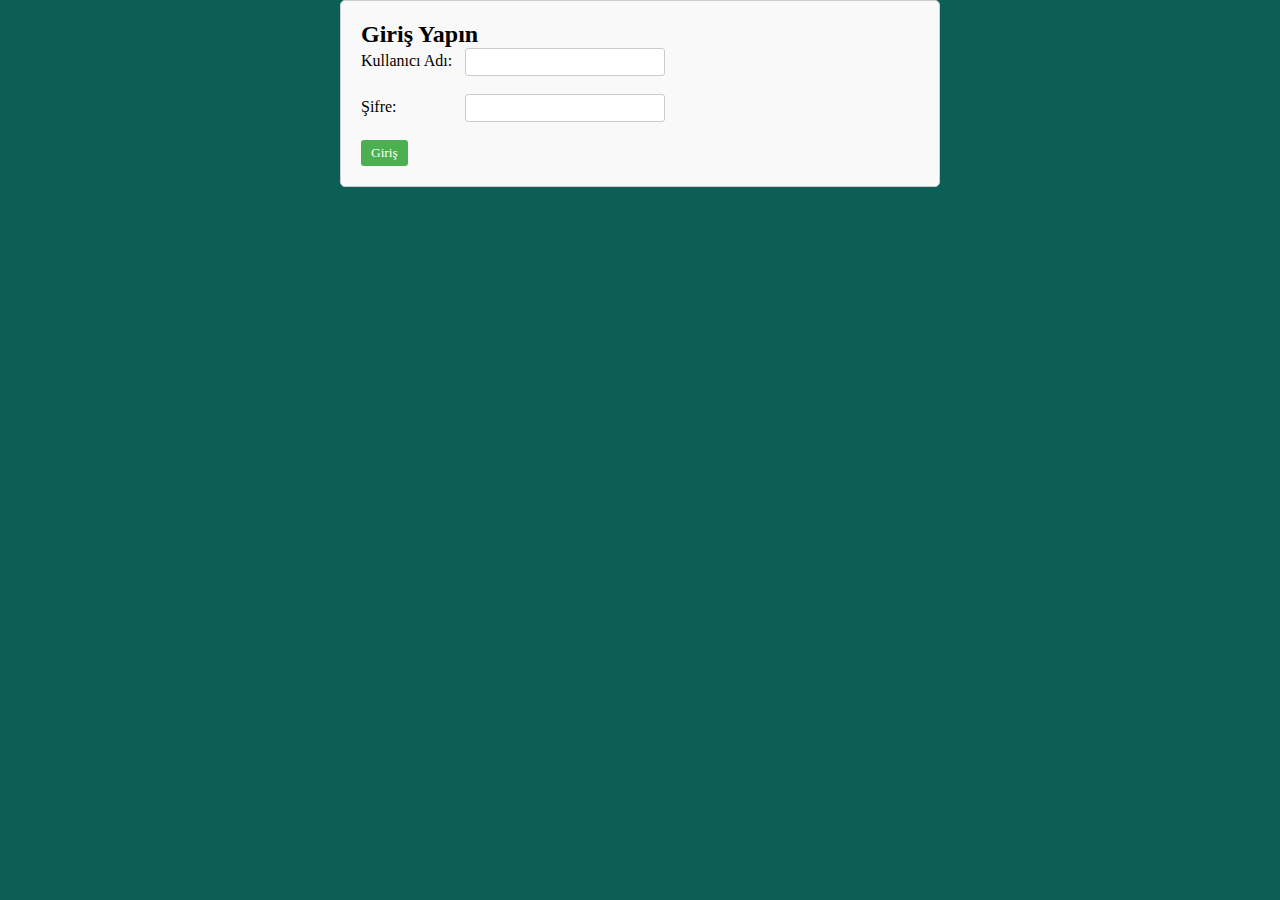
<file: index.html>
<!DOCTYPE html>
<html lang="en">
<head>
	<meta charset="UTF-8">
	<meta http-equiv="X-UA-Compatible" content="IE=edge">
	<meta name="viewport" content="width=device-width, initial-scale=1.0">
	<meta http-equiv="refresh" content="15; URL=soru1.html">

	<title>Sisteme Giriş</title>
	<link rel="stylesheet" type="text/css" href="style.css">
</head>
<body>
	<div id="login">
		<h2>Giriş Yapın</h2>
		<form id="login-form">
			<label for="username">Kullanıcı Adı:</label>
			<input type="text" id="username" name="username" required>
			<br><br>
			<label for="password">Şifre:</label>
			<input type="password" id="password" name="password" required>
			<br><br>
			<button type="button" onclick="location.href='soru1.html'">Giriş</button>
		</form>
	</div>
</body>
</html>
</file>
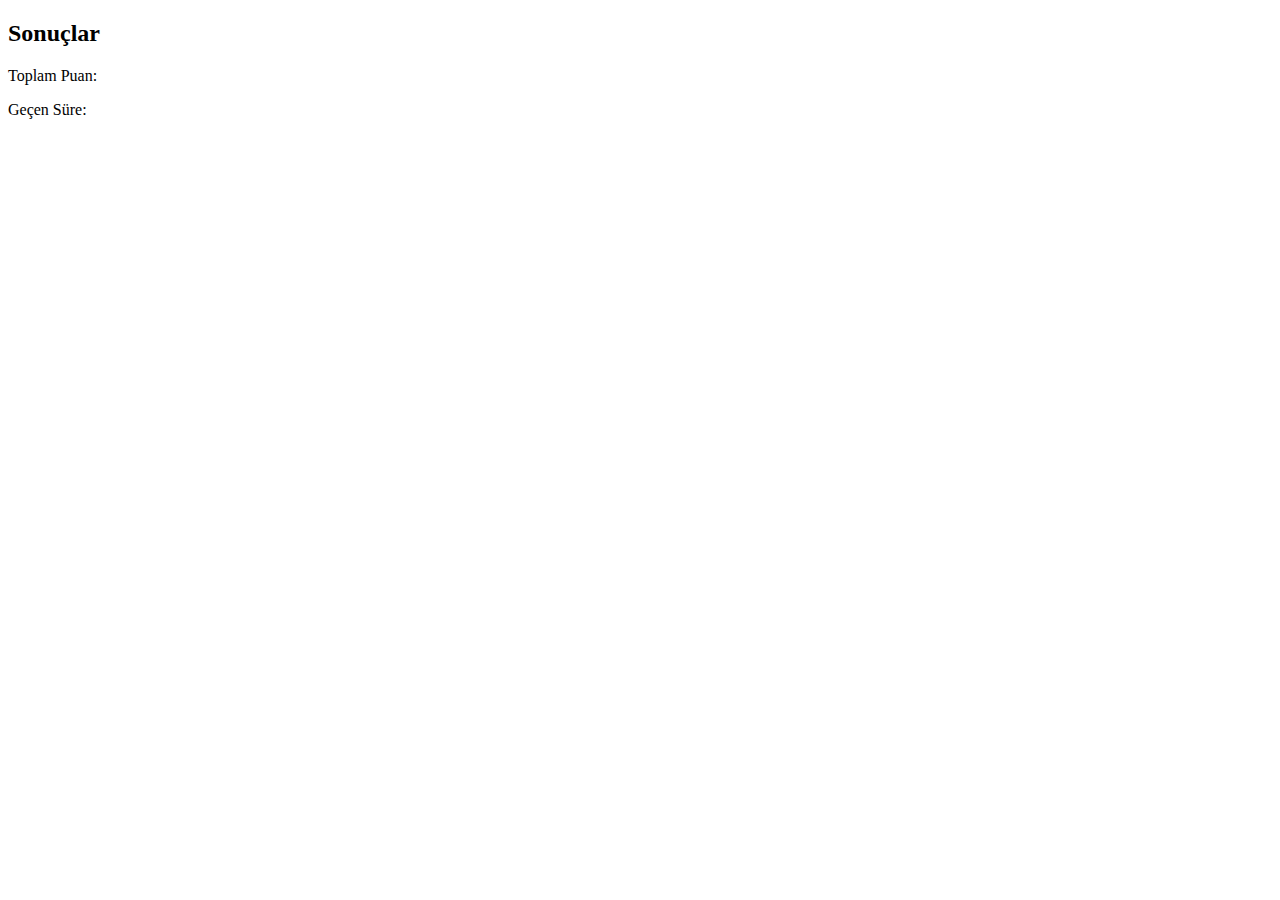
<file: sonuc.html>
<!DOCTYPE html>
<html lang="en">
<head>
	<meta charset="UTF-8">
	<meta http-equiv="X-UA-Compatible" content="IE=edge">
	<meta name="viewport" content="width=device-width, initial-scale=1.0">
	<title>Document</title>
</head>
<body>
	<div class="sonuc">
		<h2>Sonuçlar</h2>
		<p>Toplam Puan: <span id="toplam-puan"></span></p>
		<p>Geçen Süre: <span id="gecen-sure"></span></p>
	</div>
    <div id="test" style="display:none">
	  <h2>Test</h2>
	  <div id="question"></div>
	  <div id="choices"></div>
	  <button type="button" onclick="submitAnswer()">Cevabını Onayla</button>
	  <br><br>
	  <div id="timer"></div>
	  <br><br>
	  <button type="button" onclick="finishTest()">Testi Bitir</button>
    </div>
    <div id="result" style="display:none">
	  <h2>Sonuç</h2>
	  <p id="score"></p>
	  <button type="button" onclick="logout()">Çıkış Yap</button>
    </div>
    <script src="script.js"></script> 
</body>
</html>
</file>
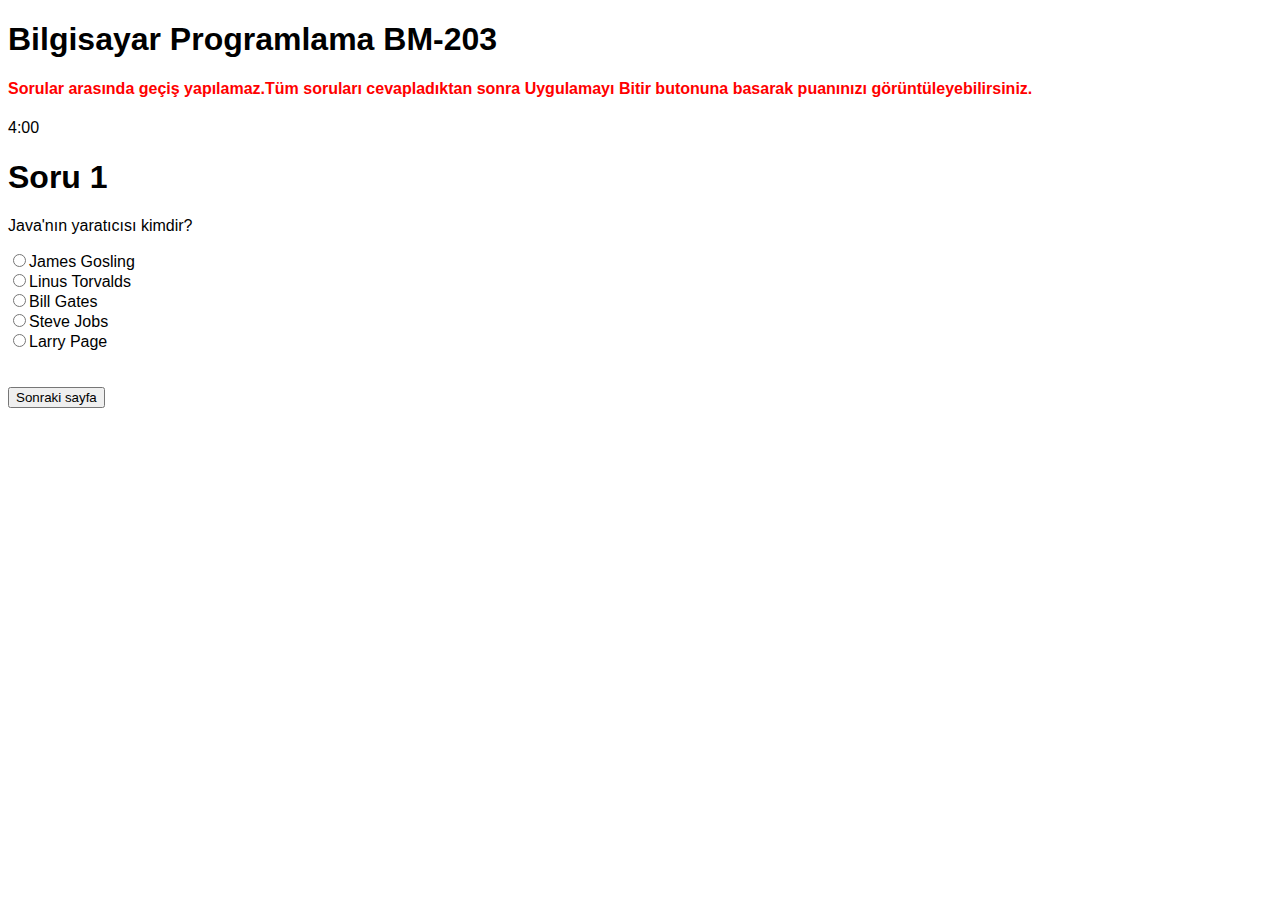
<file: soru1.html>
<!DOCTYPE html>
<html>
<head>
	<title>Bilgisayar Programlama BM-203</title>
	<meta charset="UTF-8">
    <meta http-equiv="refresh" content="240; URL=soru2.html">

	<style>
		body {
			font-family: Arial, sans-serif;
		}
	</style>
</head>
<body>
    <div class="test-alani">
        <h1>Bilgisayar Programlama BM-203</h1>
        <h4 style="color:red;">Sorular arasında geçiş yapılamaz.Tüm soruları cevapladıktan sonra Uygulamayı Bitir butonuna basarak puanınızı görüntüleyebilirsiniz.</h4>
        <div class="zamanlayici"><div id="zamanlayici">4:00</div>
    
    <script>
    var dakika = 4; // zamanlayıcı süresi (dakika cinsinden)
    var saniye = dakika * 60; // saniye cinsine çevir
    
    var zamanlayici = setInterval(function() {
    saniye--;
    
    var dakikaKalan = Math.floor(saniye / 60);
    var saniyeKalan = saniye % 60;
    
    var zamanlayiciDiv = document.getElementById("zamanlayici");
    zamanlayiciDiv.innerHTML = dakikaKalan + ":" + (saniyeKalan < 10 ? "0" : "") + saniyeKalan;
    
    if (saniye == 0) {
      clearInterval(zamanlayici);
      alert("Süre doldu!");
    }
    }, 1000); // her saniye güncelle
    </script></div>
	<h1>Soru 1</h1>
	<form action="soru2.html" method="post">
		<p>Java'nın yaratıcısı kimdir?</p>
		<input type="radio" name="cevap" value="a">James Gosling<br>
		<input type="radio" name="cevap" value="b">Linus Torvalds<br>
		<input type="radio" name="cevap" value="c">Bill Gates<br>
		<input type="radio" name="cevap" value="d">Steve Jobs<br>
		<input type="radio" name="cevap" value="e">Larry Page<br>
        <br><br>
		<button type="button" onclick="location.href='soru2.html'">Sonraki sayfa</button>
	</form>   
</body>
</html>
</file>
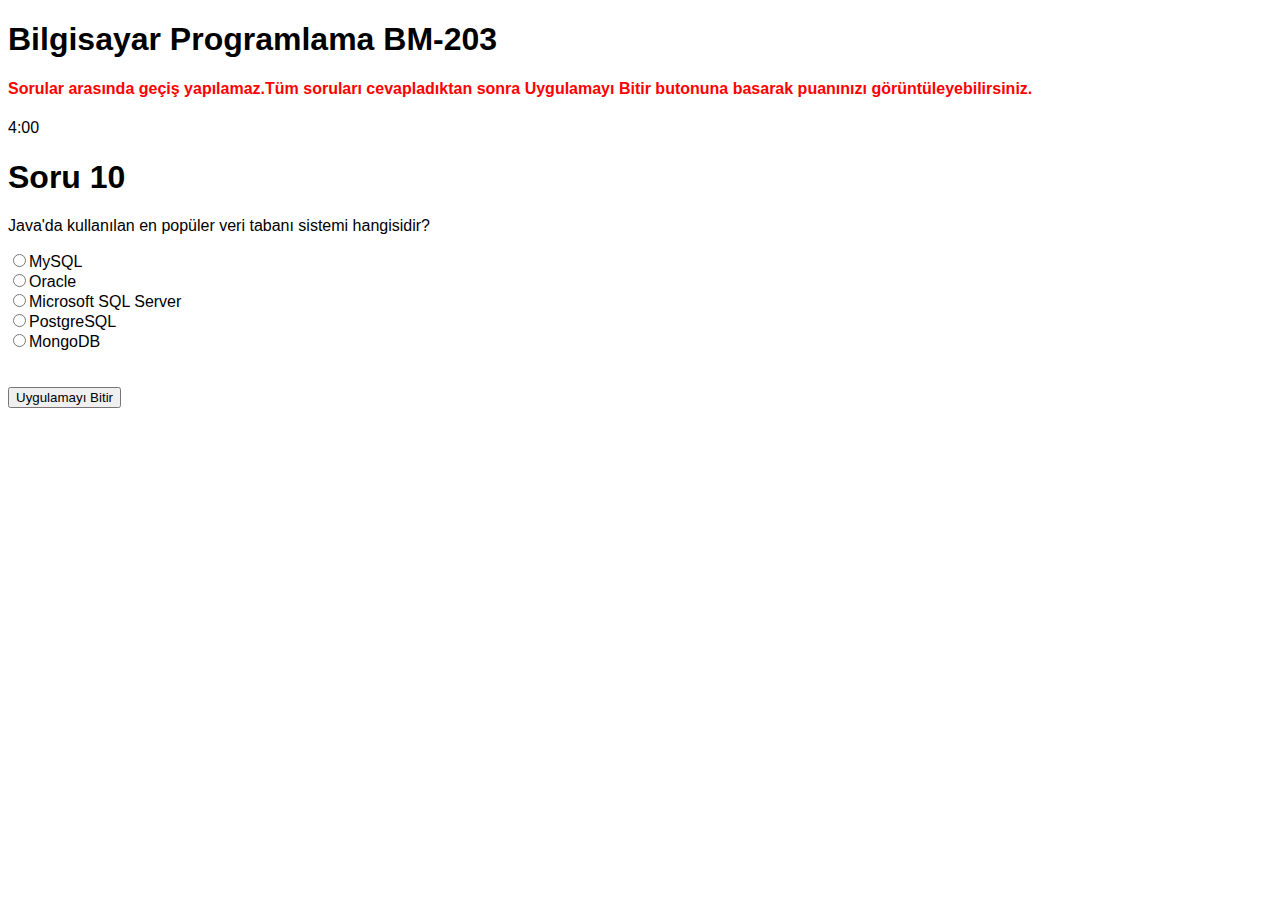
<file: soru10.html>
<!DOCTYPE html>
<html>
<head>
	<title>Bilgisayar Programlama BM-203</title>
	<meta charset="UTF-8">
    <meta http-equiv="refresh" content="240; URL=soru2.html">

	<style>
		body {
			font-family: Arial, sans-serif;
		}
	</style>
</head>
<body>
    <div class="test-alani">
        <h1>Bilgisayar Programlama BM-203</h1>
        <h4 style="color:red;">Sorular arasında geçiş yapılamaz.Tüm soruları cevapladıktan sonra Uygulamayı Bitir butonuna basarak puanınızı görüntüleyebilirsiniz.</h4>
        <div class="zamanlayici"><div id="zamanlayici">4:00</div>
    
    <script>
    var dakika = 4; // zamanlayıcı süresi (dakika cinsinden)
    var saniye = dakika * 60; // saniye cinsine çevir
    
    var zamanlayici = setInterval(function() {
    saniye--;
    
    var dakikaKalan = Math.floor(saniye / 60);
    var saniyeKalan = saniye % 60;
    
    var zamanlayiciDiv = document.getElementById("zamanlayici");
    zamanlayiciDiv.innerHTML = dakikaKalan + ":" + (saniyeKalan < 10 ? "0" : "") + saniyeKalan;
    
    if (saniye == 0) {
      clearInterval(zamanlayici);
      alert("Süre doldu!");
    }
    }, 1000); // her saniye güncelle
    </script></div>
	<h1>Soru 10</h1>
	<form action="sonuc.html" method="post">
		<p>Java'da kullanılan en popüler veri tabanı sistemi hangisidir?</p>
		<input type="radio" name="cevap" value="a">MySQL<br>
		<input type="radio" name="cevap" value="b">Oracle<br>
		<input type="radio" name="cevap" value="c">Microsoft SQL Server<br>
		<input type="radio" name="cevap" value="d">PostgreSQL<br>
		<input type="radio" name="cevap" value="e">MongoDB<br>
        <br><br>
		<button type="button" onclick="location.href='sonuc.html'">Uygulamayı Bitir</button>
	</form>
    <script src="script.js"></script>
</body>
</html>
</file>
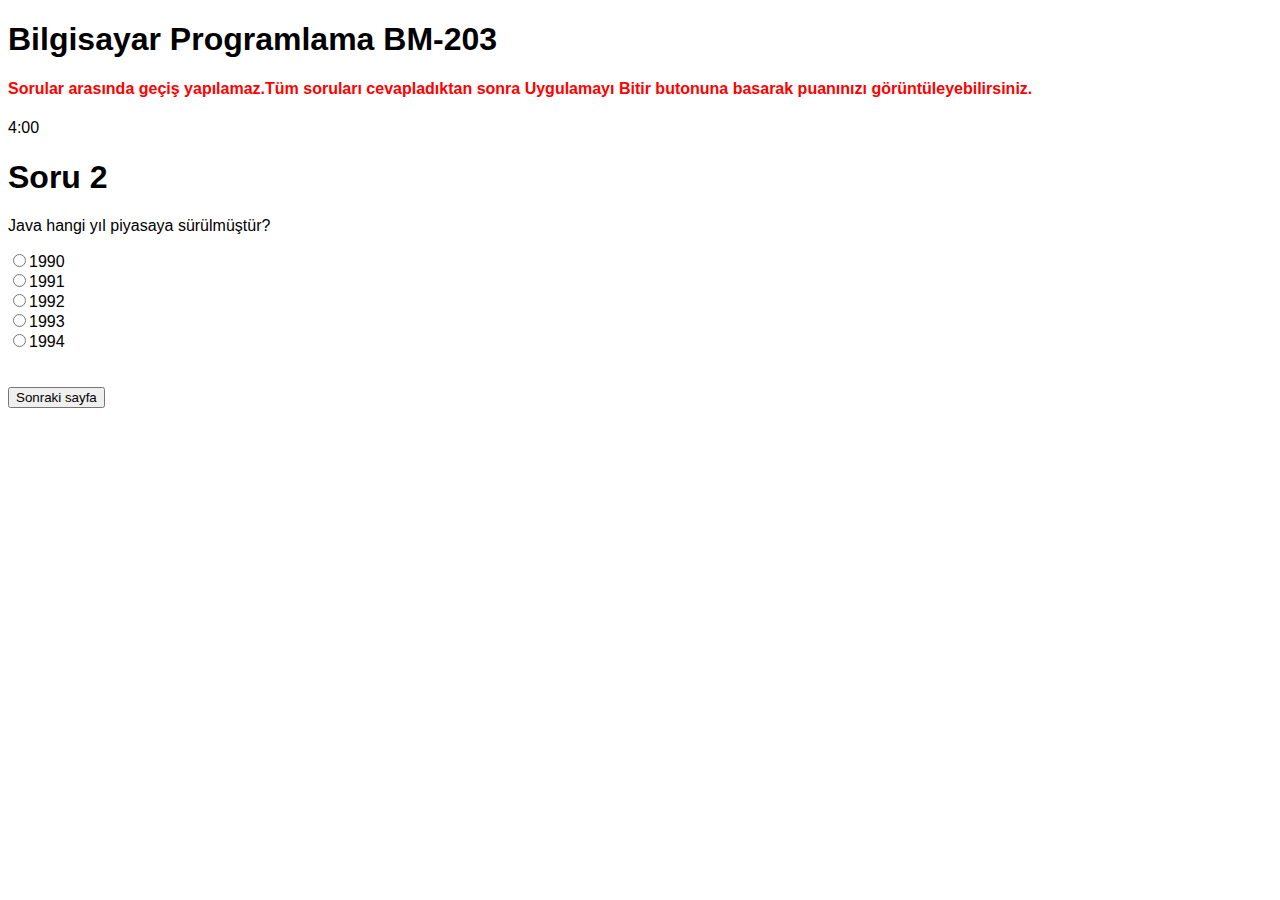
<file: soru2.html>
<!DOCTYPE html>
<html>
<head>
	<title>Bilgisayar Programlama BM-203</title>
	<meta charset="UTF-8">
    <meta http-equiv="refresh" content="240; URL=soru2.html">

	<style>
		body {
			font-family: Arial, sans-serif;
		}
	</style>
</head>
<body>
    <div class="test-alani">
        <h1>Bilgisayar Programlama BM-203</h1>
        <h4 style="color:red;">Sorular arasında geçiş yapılamaz.Tüm soruları cevapladıktan sonra Uygulamayı Bitir butonuna basarak puanınızı görüntüleyebilirsiniz.</h4>
        <div class="zamanlayici"><div id="zamanlayici">4:00</div>
    
    <script>
    var dakika = 4; // zamanlayıcı süresi (dakika cinsinden)
    var saniye = dakika * 60; // saniye cinsine çevir
    
    var zamanlayici = setInterval(function() {
    saniye--;
    
    var dakikaKalan = Math.floor(saniye / 60);
    var saniyeKalan = saniye % 60;
    
    var zamanlayiciDiv = document.getElementById("zamanlayici");
    zamanlayiciDiv.innerHTML = dakikaKalan + ":" + (saniyeKalan < 10 ? "0" : "") + saniyeKalan;
    
    if (saniye == 0) {
      clearInterval(zamanlayici);
      alert("Süre doldu!");
    }
    }, 1000); // her saniye güncelle
    </script></div>
	<h1>Soru 2</h1>
	<form action="soru3.html" method="post">
		<p>Java hangi yıl piyasaya sürülmüştür?</p>
		<input type="radio" name="cevap" value="a">1990<br>
		<input type="radio" name="cevap" value="b">1991<br>
		<input type="radio" name="cevap" value="c">1992<br>
		<input type="radio" name="cevap" value="d">1993<br>
		<input type="radio" name="cevap" value="e">1994<br>
        <br><br>
		<button type="button" onclick="location.href='soru3.html'">Sonraki sayfa</button>
	</form>
</body>
</html>
</file>
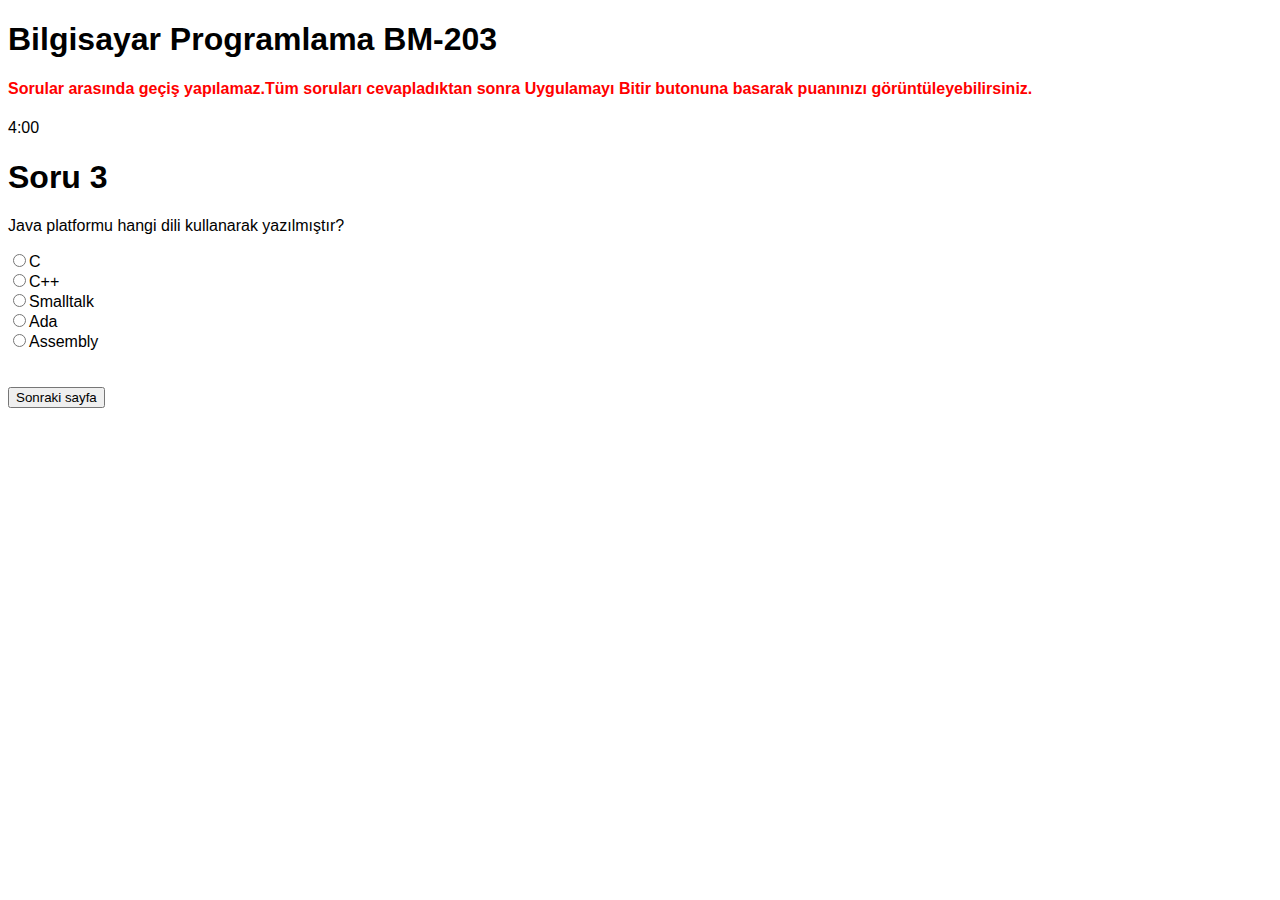
<file: soru3.html>
<!DOCTYPE html>
<html>
<head>
	<title>Bilgisayar Programlama BM-203</title>
	<meta charset="UTF-8">
    <meta http-equiv="refresh" content="240; URL=soru2.html">

	<style>
		body {
			font-family: Arial, sans-serif;
		}
	</style>
</head>
<body>
    <div class="test-alani">
        <h1>Bilgisayar Programlama BM-203</h1>
        <h4 style="color:red;">Sorular arasında geçiş yapılamaz.Tüm soruları cevapladıktan sonra Uygulamayı Bitir butonuna basarak puanınızı görüntüleyebilirsiniz.</h4>
        <div class="zamanlayici"><div id="zamanlayici">4:00</div>
    
    <script>
    var dakika = 4; // zamanlayıcı süresi (dakika cinsinden)
    var saniye = dakika * 60; // saniye cinsine çevir
    
    var zamanlayici = setInterval(function() {
    saniye--;
    
    var dakikaKalan = Math.floor(saniye / 60);
    var saniyeKalan = saniye % 60;
    
    var zamanlayiciDiv = document.getElementById("zamanlayici");
    zamanlayiciDiv.innerHTML = dakikaKalan + ":" + (saniyeKalan < 10 ? "0" : "") + saniyeKalan;
    
    if (saniye == 0) {
      clearInterval(zamanlayici);
      alert("Süre doldu!");
    }
    }, 1000); // her saniye güncelle
    </script></div>
	<h1>Soru 3</h1>
	<form action="soru4.html" method="post">
		<p>Java platformu hangi dili kullanarak yazılmıştır?</p>
		<input type="radio" name="cevap" value="a">C<br>
		<input type="radio" name="cevap" value="b">C++<br>
		<input type="radio" name="cevap" value="c">Smalltalk<br>
		<input type="radio" name="cevap" value="d">Ada<br>
		<input type="radio" name="cevap" value="e">Assembly<br>
        <br><br>
		<button type="button" onclick="location.href='soru4.html'">Sonraki sayfa</button>
	</form>
</body>
</html>
</file>
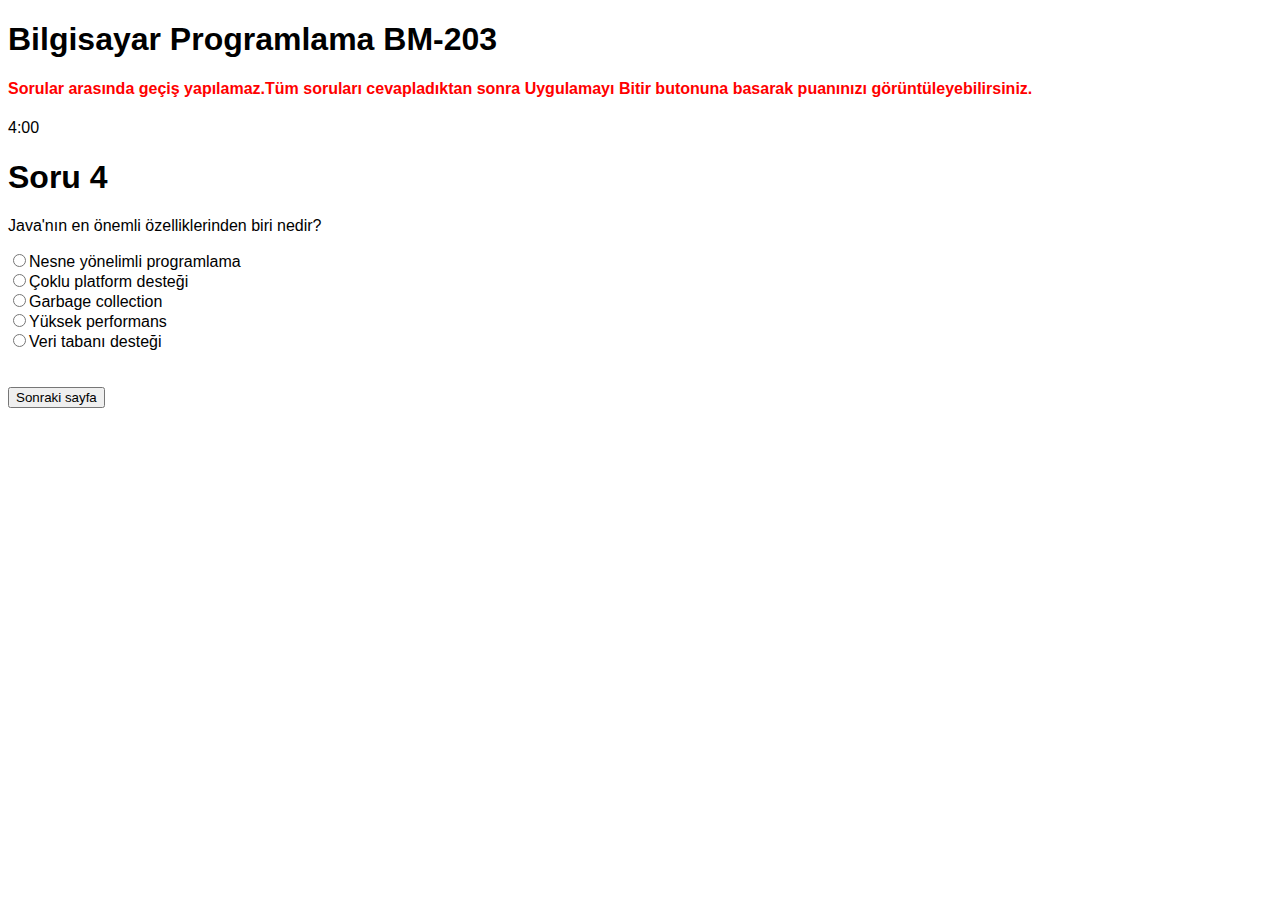
<file: soru4.html>
<!DOCTYPE html>
<html>
<head>
	<title>Bilgisayar Programlama BM-203</title>
	<meta charset="UTF-8">
    <meta http-equiv="refresh" content="240; URL=soru2.html">

	<style>
		body {
			font-family: Arial, sans-serif;
		}
	</style>
</head>
<body>
    <div class="test-alani">
        <h1>Bilgisayar Programlama BM-203</h1>
        <h4 style="color:red;">Sorular arasında geçiş yapılamaz.Tüm soruları cevapladıktan sonra Uygulamayı Bitir butonuna basarak puanınızı görüntüleyebilirsiniz.</h4>
        <div class="zamanlayici"><div id="zamanlayici">4:00</div>
    
    <script>
    var dakika = 4; // zamanlayıcı süresi (dakika cinsinden)
    var saniye = dakika * 60; // saniye cinsine çevir
    
    var zamanlayici = setInterval(function() {
    saniye--;
    
    var dakikaKalan = Math.floor(saniye / 60);
    var saniyeKalan = saniye % 60;
    
    var zamanlayiciDiv = document.getElementById("zamanlayici");
    zamanlayiciDiv.innerHTML = dakikaKalan + ":" + (saniyeKalan < 10 ? "0" : "") + saniyeKalan;
    
    if (saniye == 0) {
      clearInterval(zamanlayici);
      alert("Süre doldu!");
    }
    }, 1000); // her saniye güncelle
    </script></div>
	<h1>Soru 4</h1>
	<form action="soru5.html" method="post">
		<p>Java'nın en önemli özelliklerinden biri nedir?</p>
		<input type="radio" name="cevap" value="a">Nesne yönelimli programlama<br>
		<input type="radio" name="cevap" value="b">Çoklu platform desteği<br>
		<input type="radio" name="cevap" value="c">Garbage collection<br>
		<input type="radio" name="cevap" value="d">Yüksek performans<br>
		<input type="radio" name="cevap" value="e">Veri tabanı desteği<br>
        <br><br>
		<button type="button" onclick="location.href='soru5.html'">Sonraki sayfa</button>
	</form>
</body>
</html>
</file>
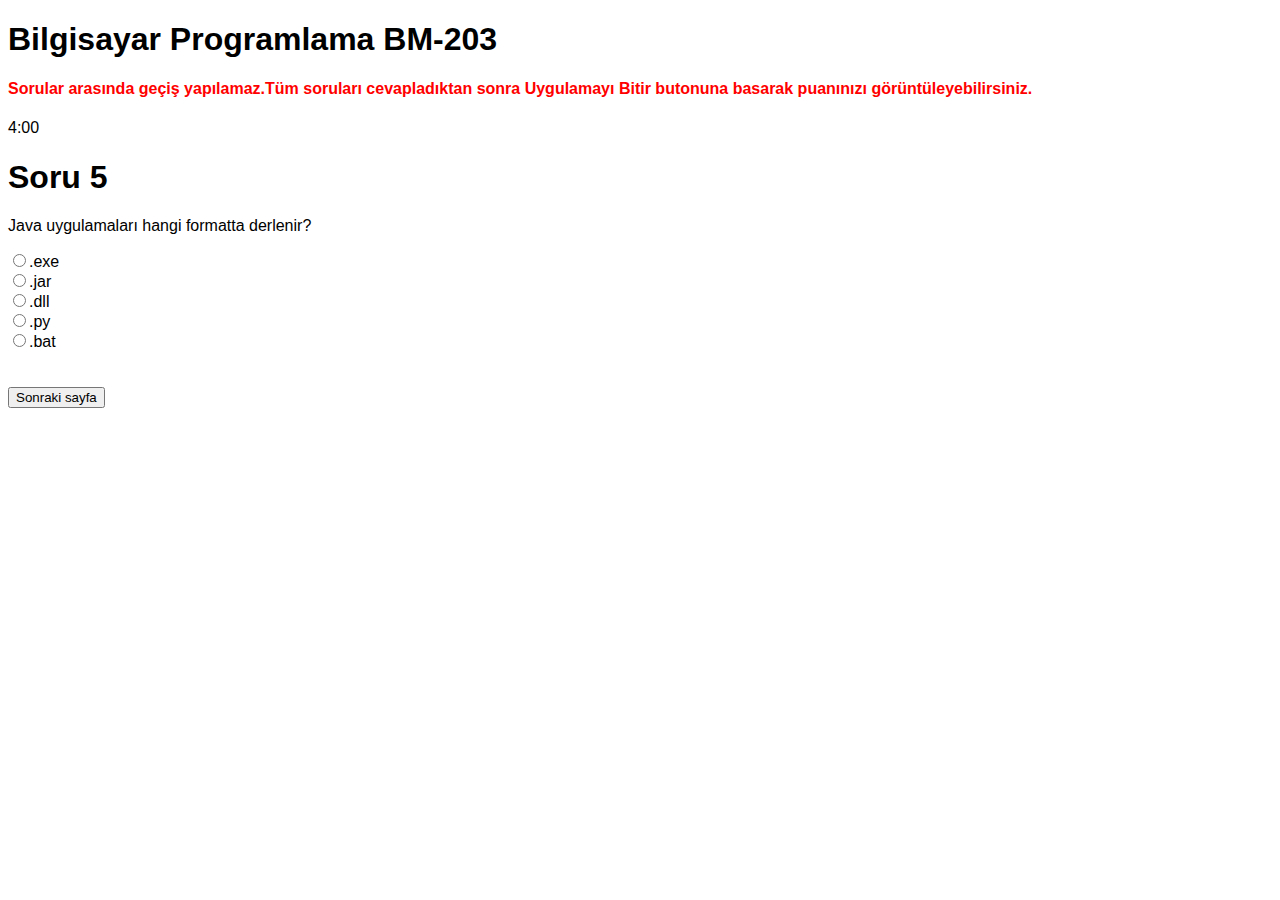
<file: soru5.html>
<!DOCTYPE html>
<html>
<head>
	<title>Bilgisayar Programlama BM-203</title>
	<meta charset="UTF-8">
    <meta http-equiv="refresh" content="240; URL=soru2.html">

	<style>
		body {
			font-family: Arial, sans-serif;
		}
	</style>
</head>
<body>
    <div class="test-alani">
        <h1>Bilgisayar Programlama BM-203</h1>
        <h4 style="color:red;">Sorular arasında geçiş yapılamaz.Tüm soruları cevapladıktan sonra Uygulamayı Bitir butonuna basarak puanınızı görüntüleyebilirsiniz.</h4>
        <div class="zamanlayici"><div id="zamanlayici">4:00</div>
    
    <script>
    var dakika = 4; // zamanlayıcı süresi (dakika cinsinden)
    var saniye = dakika * 60; // saniye cinsine çevir
    
    var zamanlayici = setInterval(function() {
    saniye--;
    
    var dakikaKalan = Math.floor(saniye / 60);
    var saniyeKalan = saniye % 60;
    
    var zamanlayiciDiv = document.getElementById("zamanlayici");
    zamanlayiciDiv.innerHTML = dakikaKalan + ":" + (saniyeKalan < 10 ? "0" : "") + saniyeKalan;
    
    if (saniye == 0) {
      clearInterval(zamanlayici);
      alert("Süre doldu!");
    }
    }, 1000); // her saniye güncelle
    </script></div>
	<h1>Soru 5</h1>
	<form action="soru6.html" method="post">
		<p>Java uygulamaları hangi formatta derlenir?</p>
		<input type="radio" name="cevap" value="a">.exe<br>
		<input type="radio" name="cevap" value="b">.jar<br>
		<input type="radio" name="cevap" value="c">.dll<br>
		<input type="radio" name="cevap" value="d">.py<br>
		<input type="radio" name="cevap" value="e">.bat<br>
        <br><br>
		<button type="button" onclick="location.href='soru6.html'">Sonraki sayfa</button>
	</form>
</body>
</html>
</file>
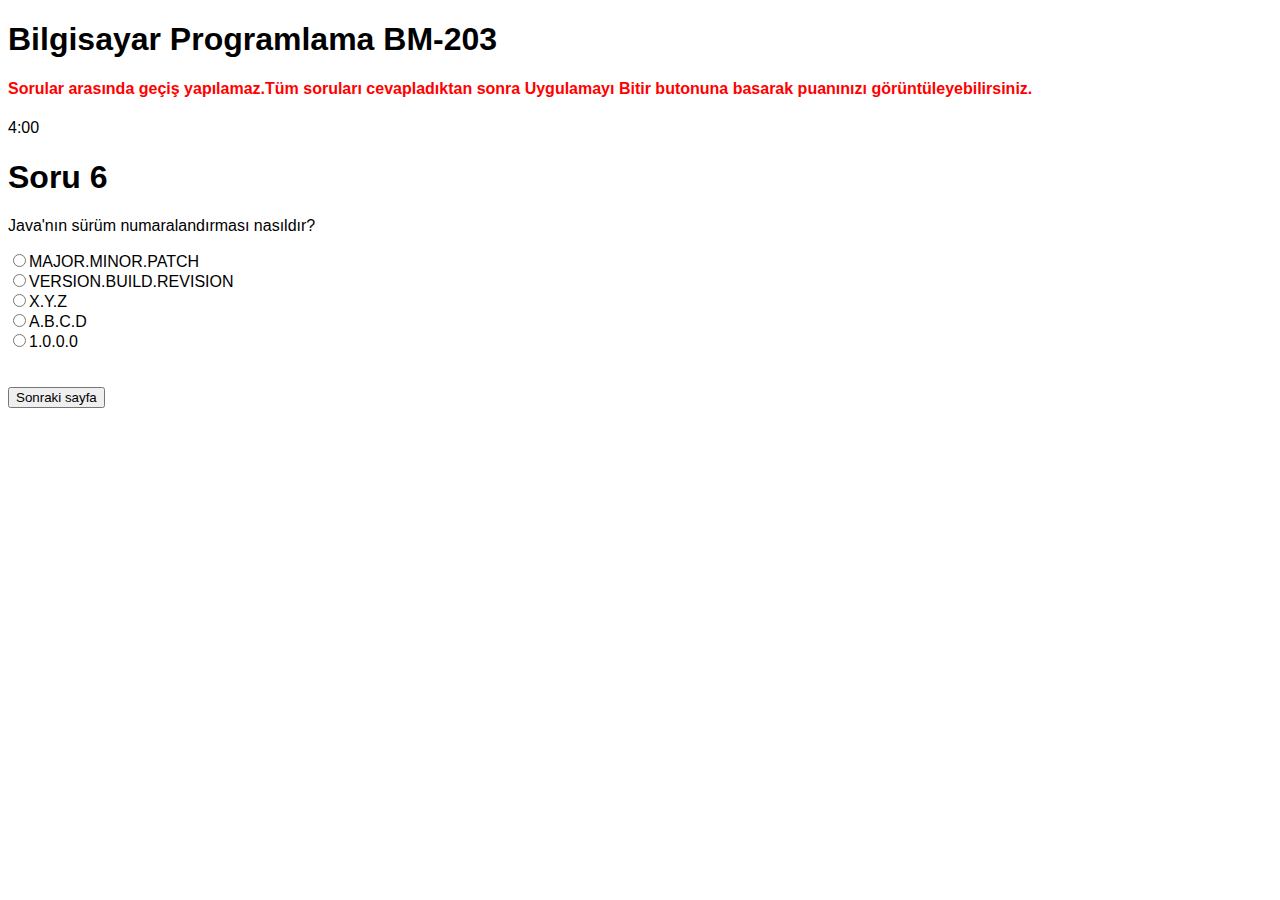
<file: soru6.html>
<!DOCTYPE html>
<html>
<head>
	<title>Bilgisayar Programlama BM-203</title>
	<meta charset="UTF-8">
    <meta http-equiv="refresh" content="240; URL=soru2.html">

	<style>
		body {
			font-family: Arial, sans-serif;
		}
	</style>
</head>
<body>
    <div class="test-alani">
        <h1>Bilgisayar Programlama BM-203</h1>
        <h4 style="color:red;">Sorular arasında geçiş yapılamaz.Tüm soruları cevapladıktan sonra Uygulamayı Bitir butonuna basarak puanınızı görüntüleyebilirsiniz.</h4>
        <div class="zamanlayici"><div id="zamanlayici">4:00</div>
    
    <script>
    var dakika = 4; // zamanlayıcı süresi (dakika cinsinden)
    var saniye = dakika * 60; // saniye cinsine çevir
    
    var zamanlayici = setInterval(function() {
    saniye--;
    
    var dakikaKalan = Math.floor(saniye / 60);
    var saniyeKalan = saniye % 60;
    
    var zamanlayiciDiv = document.getElementById("zamanlayici");
    zamanlayiciDiv.innerHTML = dakikaKalan + ":" + (saniyeKalan < 10 ? "0" : "") + saniyeKalan;
    
    if (saniye == 0) {
      clearInterval(zamanlayici);
      alert("Süre doldu!");
    }
    }, 1000); // her saniye güncelle
    </script></div>
	<h1>Soru 6</h1>
	<form action="soru7.html" method="post">
		<p>Java'nın sürüm numaralandırması nasıldır?</p>
		<input type="radio" name="cevap" value="a">MAJOR.MINOR.PATCH<br>
		<input type="radio" name="cevap" value="b">VERSION.BUILD.REVISION<br>
		<input type="radio" name="cevap" value="c">X.Y.Z<br>
		<input type="radio" name="cevap" value="d">A.B.C.D<br>
		<input type="radio" name="cevap" value="e">1.0.0.0<br>
        <br><br>
		<button type="button" onclick="location.href='soru7.html'">Sonraki sayfa</button>
	</form>
</body>
</html>
</file>
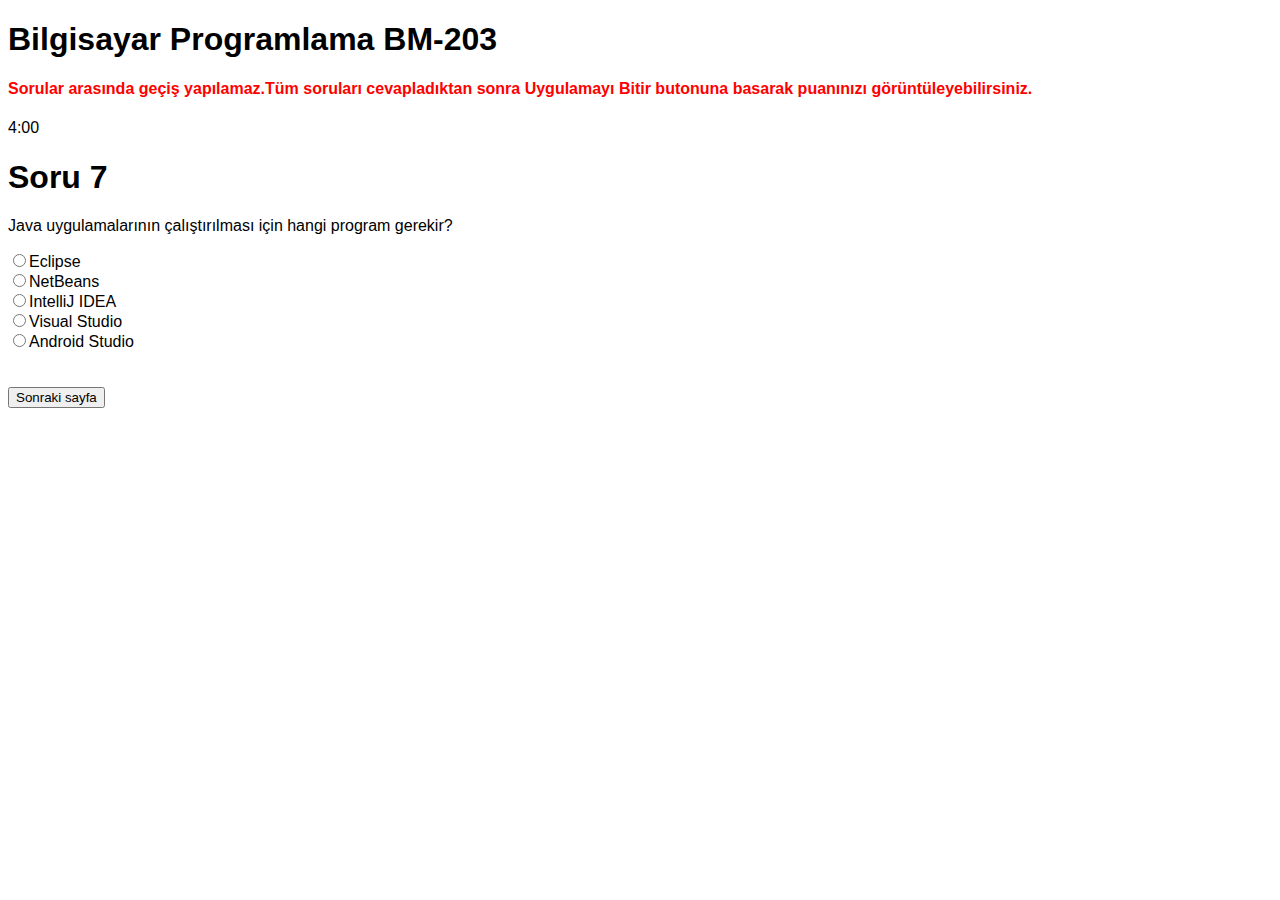
<file: soru7.html>
<!DOCTYPE html>
<html>
<head>
	<title>Bilgisayar Programlama BM-203</title>
	<meta charset="UTF-8">
    <meta http-equiv="refresh" content="240; URL=soru2.html">

	<style>
		body {
			font-family: Arial, sans-serif;
		}
	</style>
</head>
<body>
    <div class="test-alani">
        <h1>Bilgisayar Programlama BM-203</h1>
        <h4 style="color:red;">Sorular arasında geçiş yapılamaz.Tüm soruları cevapladıktan sonra Uygulamayı Bitir butonuna basarak puanınızı görüntüleyebilirsiniz.</h4>
        <div class="zamanlayici"><div id="zamanlayici">4:00</div>
    
    <script>
    var dakika = 4; // zamanlayıcı süresi (dakika cinsinden)
    var saniye = dakika * 60; // saniye cinsine çevir
    
    var zamanlayici = setInterval(function() {
    saniye--;
    
    var dakikaKalan = Math.floor(saniye / 60);
    var saniyeKalan = saniye % 60;
    
    var zamanlayiciDiv = document.getElementById("zamanlayici");
    zamanlayiciDiv.innerHTML = dakikaKalan + ":" + (saniyeKalan < 10 ? "0" : "") + saniyeKalan;
    
    if (saniye == 0) {
      clearInterval(zamanlayici);
      alert("Süre doldu!");
    }
    }, 1000); // her saniye güncelle
    </script></div>
	<h1>Soru 7</h1>
	<form action="soru8.html" method="post">
		<p>Java uygulamalarının çalıştırılması için hangi program gerekir?</p>
		<input type="radio" name="cevap" value="a">Eclipse<br>
		<input type="radio" name="cevap" value="b">NetBeans<br>
		<input type="radio" name="cevap" value="c">IntelliJ IDEA<br>
		<input type="radio" name="cevap" value="d">Visual Studio<br>
		<input type="radio" name="cevap" value="e">Android Studio<br>
        <br><br>
		<button type="button" onclick="location.href='soru8.html'">Sonraki sayfa</button>
	</form>
</body>
</html>
</file>
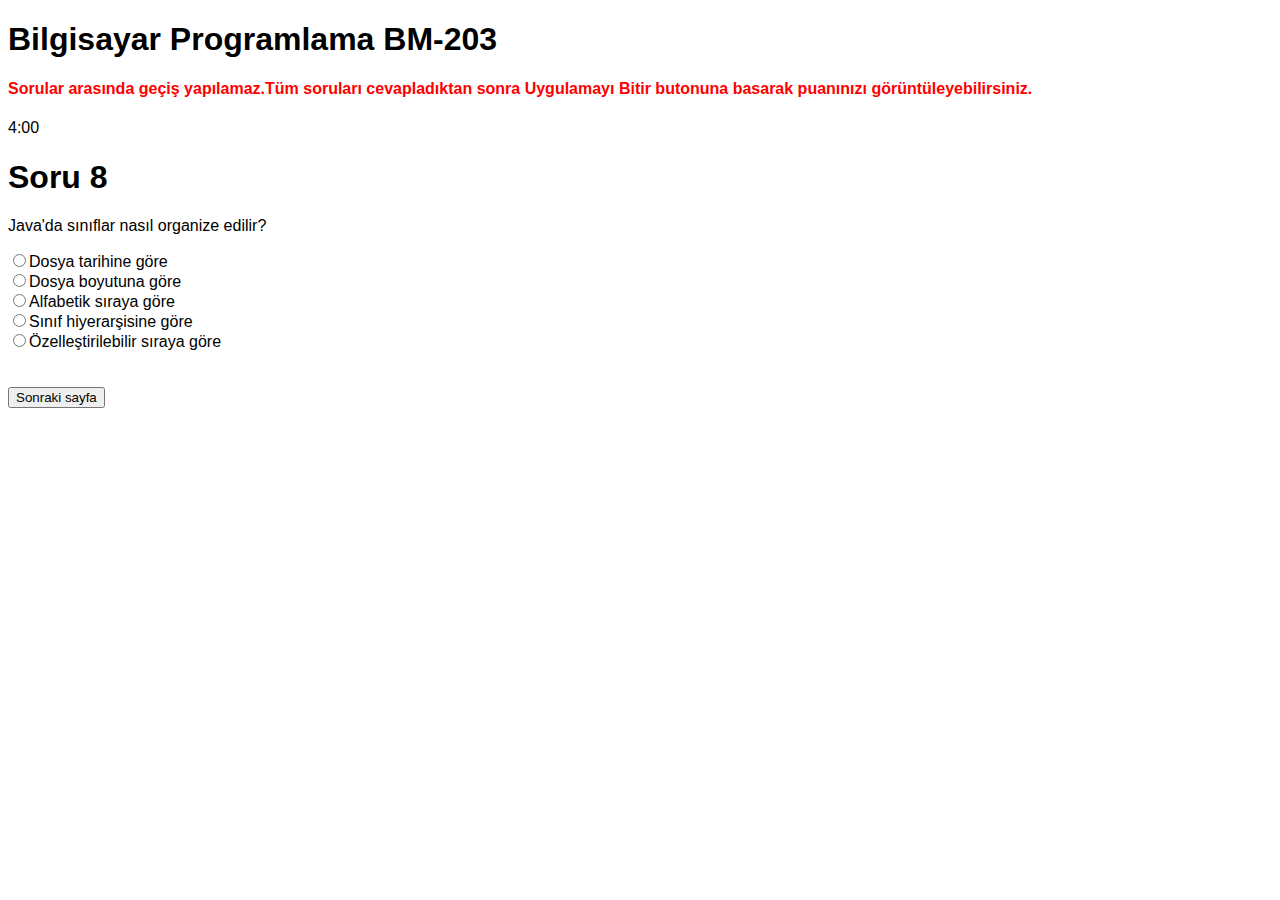
<file: soru8.html>
<!DOCTYPE html>
<html>
<head>
	<title>Bilgisayar Programlama BM-203</title>
	<meta charset="UTF-8">
    <meta http-equiv="refresh" content="240; URL=soru2.html">

	<style>
		body {
			font-family: Arial, sans-serif;
		}
	</style>
</head>
<body>
    <div class="test-alani">
        <h1>Bilgisayar Programlama BM-203</h1>
        <h4 style="color:red;">Sorular arasında geçiş yapılamaz.Tüm soruları cevapladıktan sonra Uygulamayı Bitir butonuna basarak puanınızı görüntüleyebilirsiniz.</h4>
        <div class="zamanlayici"><div id="zamanlayici">4:00</div>
    
    <script>
    var dakika = 4; // zamanlayıcı süresi (dakika cinsinden)
    var saniye = dakika * 60; // saniye cinsine çevir
    
    var zamanlayici = setInterval(function() {
    saniye--;
    
    var dakikaKalan = Math.floor(saniye / 60);
    var saniyeKalan = saniye % 60;
    
    var zamanlayiciDiv = document.getElementById("zamanlayici");
    zamanlayiciDiv.innerHTML = dakikaKalan + ":" + (saniyeKalan < 10 ? "0" : "") + saniyeKalan;
    
    if (saniye == 0) {
      clearInterval(zamanlayici);
      alert("Süre doldu!");
    }
    }, 1000); // her saniye güncelle
    </script></div>
	<h1>Soru 8</h1>
	<form action="soru9.html" method="post">
		<p>Java'da sınıflar nasıl organize edilir?</p>
		<input type="radio" name="cevap" value="a">Dosya tarihine göre<br>
		<input type="radio" name="cevap" value="b">Dosya boyutuna göre<br>
		<input type="radio" name="cevap" value="c">Alfabetik sıraya göre<br>
		<input type="radio" name="cevap" value="d">Sınıf hiyerarşisine göre<br>
		<input type="radio" name="cevap" value="e">Özelleştirilebilir sıraya göre<br>
        <br><br>
		<button type="button" onclick="location.href='soru9.html'">Sonraki sayfa</button>
	</form>
</body>
</html>
</file>
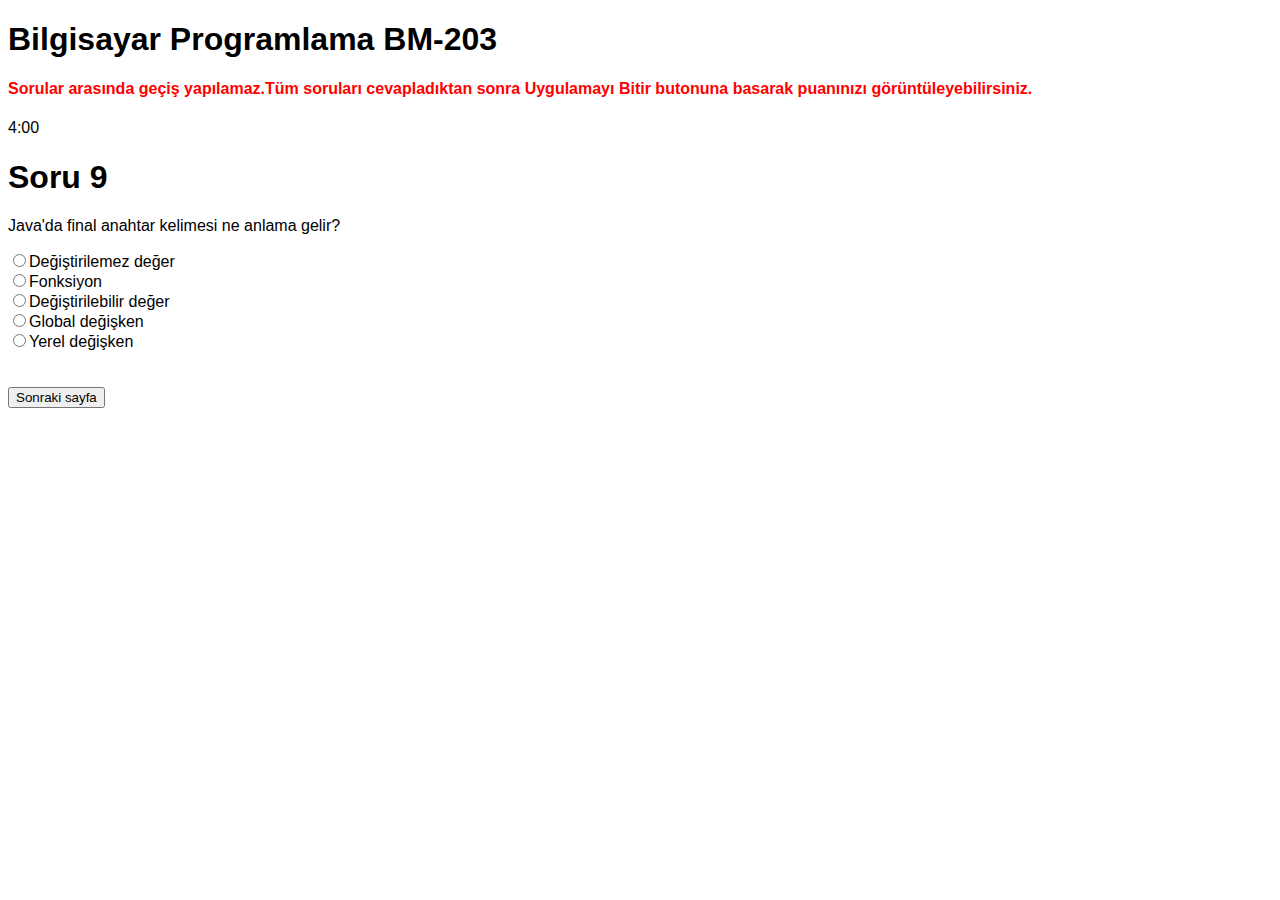
<file: soru9.html>
<!DOCTYPE html>
<html>
<head>
	<title>Bilgisayar Programlama BM-203</title>
	<meta charset="UTF-8">
    <meta http-equiv="refresh" content="240; URL=soru2.html">

	<style>
		body {
			font-family: Arial, sans-serif;
		}
	</style>
</head>
<body>
    <div class="test-alani">
        <h1>Bilgisayar Programlama BM-203</h1>
        <h4 style="color:red;">Sorular arasında geçiş yapılamaz.Tüm soruları cevapladıktan sonra Uygulamayı Bitir butonuna basarak puanınızı görüntüleyebilirsiniz.</h4>
        <div class="zamanlayici"><div id="zamanlayici">4:00</div>
    
    <script>
    var dakika = 4; // zamanlayıcı süresi (dakika cinsinden)
    var saniye = dakika * 60; // saniye cinsine çevir
    
    var zamanlayici = setInterval(function() {
    saniye--;
    
    var dakikaKalan = Math.floor(saniye / 60);
    var saniyeKalan = saniye % 60;
    
    var zamanlayiciDiv = document.getElementById("zamanlayici");
    zamanlayiciDiv.innerHTML = dakikaKalan + ":" + (saniyeKalan < 10 ? "0" : "") + saniyeKalan;
    
    if (saniye == 0) {
      clearInterval(zamanlayici);
      alert("Süre doldu!");
    }
    }, 1000); // her saniye güncelle
    </script></div>
	<h1>Soru 9</h1>
	<form action="soru10.html" method="post">
		<p>Java'da final anahtar kelimesi ne anlama gelir?</p>
		<input type="radio" name="cevap" value="a">Değiştirilemez değer<br>
		<input type="radio" name="cevap" value="b">Fonksiyon<br>
		<input type="radio" name="cevap" value="c">Değiştirilebilir değer<br>
		<input type="radio" name="cevap" value="d">Global değişken<br>
		<input type="radio" name="cevap" value="e">Yerel değişken<br>
        <br><br>
		<button type="button" onclick="location.href='soru10.html'">Sonraki sayfa</button>
	</form>
</body>
</html>
</file>
<file: style.css>
body {
	font-family: Arial, sans-serif;
}

#login, #test, #result {
	max-width: 600px;
	margin: 0 auto;
	padding: 20px;
	border: 1px solid #ccc;
	border-radius: 5px;
	background-color: #f9f9f9;
}

h2 {
	margin-top: 0;
}

form {
	display: inline-block;
}

label {
	display: inline-block;
	width: 100px;
}

input[type="text"], input[type="password"] {
	width: 200px;
	padding: 5px;
	border: 1px solid #ccc;
	border-radius: 3px;
}

button {
	padding: 5px 10px;
	background-color: #4CAF50;
	color: white;
	border: none;
	border-radius: 3px;
	cursor: pointer;
	text-align: center;
}

button:hover {
	background-color: #3e8e41;
}

#choices {
	margin-bottom: 20px;
}

#timer {
	font-size: 24px;
	font-weight: bold;
	color: #f44336;
}
.test-alani {
	max-width: 600px;
	margin: auto;
	text-align: center;
  }
  
  .zamanlayici {
	font-size: 48px;
	margin-bottom: 20px;
  }
  
  form {
	text-align: left;
  }
  
  .sonuc {
	display: none;
  }
  
  .sonuc h2 {
	margin-top: 50px;
  }
  
  #toplam-puan, #gecen-sure {
	font-weight: bold;
  }
  
  input[type=submit] {
	margin-top: 30px;
	font-size: 24px;
	padding: 10px 20px;
	border: none;
	background-color: #4CAF50;
	color: white;
	border-radius: 5px;
	cursor: pointer;
  }
  
  input[type=submit]:hover {
	background-color: #3e8e41;
  }
  *{
    margin:0;
    padding:0;
    box-sizing:border-box;
    outline:none;
    text-decoration:none;
    font-family: 'Trebuchet MS';
}

body{
    background: #0c5f54;
}

.wrapper{
    max-width: 350px;
    width: 100%;
    height:auto;
    background: #fff;
    padding: 60px 45px;
    position: absolute;
    top: 50%;
    left: 50%;
    transform: translate(-50%, -50%);
    border-radius: 20px;
    box-shadow: 3px 3px 4px #000;  
}

.wrapper .title{
    margin-bottom:20px;
    text-align: center;
    font-size: 26px;
    font-weight: bold;
    color: #519189;

}

.wrapper .social_media{
    display:flex;
    justify-content: center;
    margin-bottom: 20px;
}

.wrapper .social_media .item{
    width: 35px;
    height: 35px;
    border: 2px solid #eeeeee;
    margin:0 5px;
    text-align: center;
    line-height: 35px;
    border-radius: 50%;
    cursor: pointer;
    color: #eeeeee;
    transition: all 0.5s ease;
    
}

.wrapper.social_media.item:hover{
    border-color: #0d4740;
    color: #096256;      
}

.wrapper .form .input_field{
    position: relative;
    margin-bottom: 10px;
}

.wrapper .form .input_field .input{
    width: 260px;
    padding: 12px;
    padding-left: 30px;
    border:none;
    background: #eeeeee;
}

.wrapper .form .btn{
    width: 70%;
    margin: 20px auto 0;
    background: #168273;
    padding:12px;
    text-align: center;
    border-radius: 25px;  
    box-shadow: 3px 3px 4px #000;  
}

.wrapper .form .btn a{
    color: #fff;
     
}

.wrapper .form .input_field i{
    position: absolute;
    top: 10px;
    left:10px;
    color: #0b1f1f;
    font-size: 14px;
}

::-webkit-input-placeholder{
    color: rgb(0, 0, 0)
}
</file>
